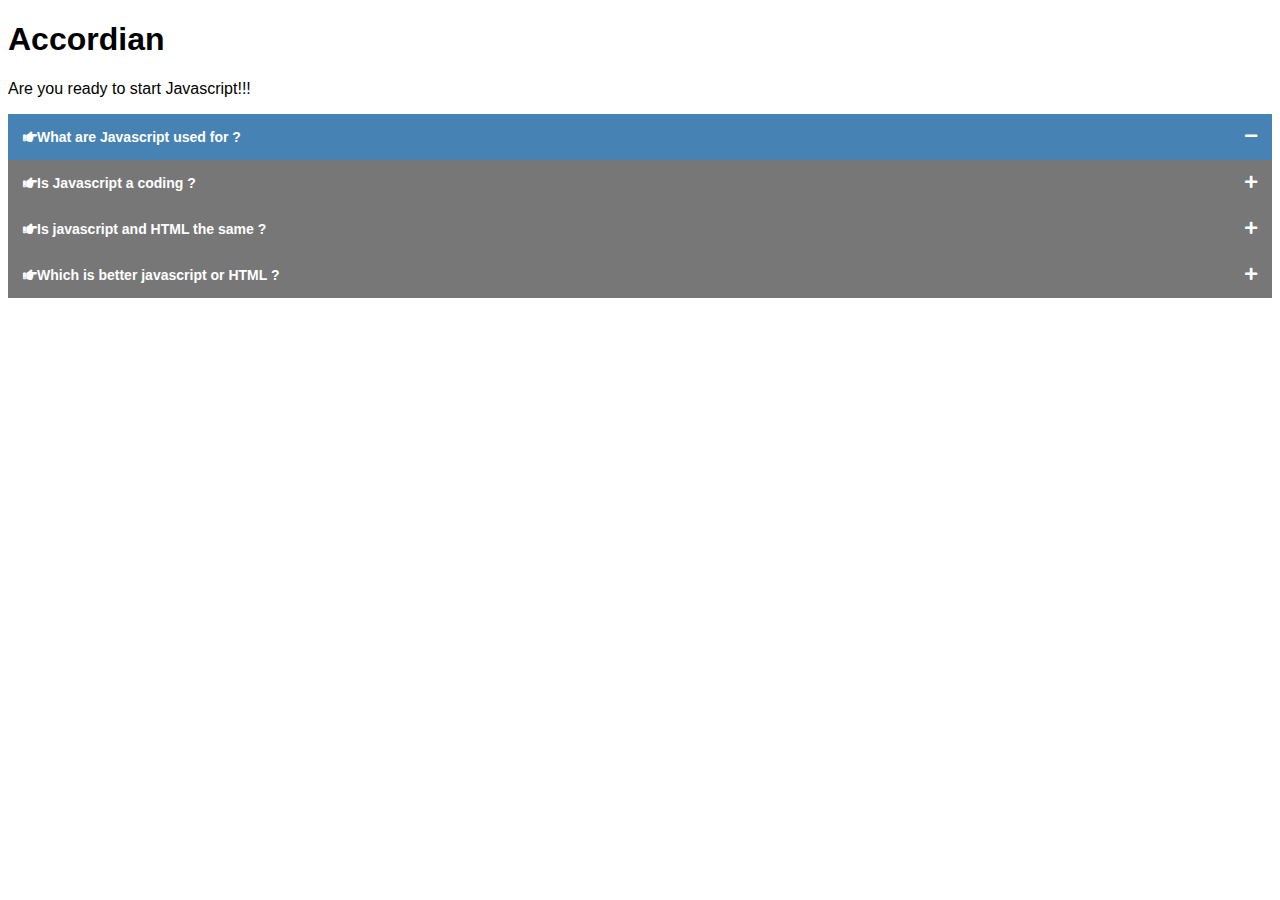
<file: l1accordian/index.html>
<!DOCTYPE html>
<html>
<head>
<title>Accordian</title>	
<link rel="stylesheet" href="https://cdnjs.cloudflare.com/ajax/libs/font-awesome/5.15.4/css/all.min.css" integrity="sha512-1ycn6IcaQQ40/MKBW2W4Rhis/DbILU74C1vSrLJxCq57o941Ym01SwNsOMqvEBFlcgUa6xLiPY/NS5R+E6ztJQ==" crossorigin="anonymous" referrerpolicy="no-referrer" />
<link rel="stylesheet" type="text/css" href="./style.css">
</head>
<body>
	
	<h1>Accordian</h1>
	<p>Are you ready to start Javascript!!! </p>
	<div class="accordian">
	<h1 class="acctitle active" ><i class="fas fa-hand-point-right"></i>What are Javascript used for ?</h1>
	<div class="accontent" >
		<p>Lorem Ipsum is simply dummy text of the printing and typesetting industry. Lorem Ipsum has been the industry's standard dummy text ever since the 1500s, when an unknown printer took a galley of type and scrambled it to make a type specimen book. It has survived not only five centuries, but also the leap into electronic typesetting, remaining essentially unchanged. It was popularised in the 1960s with the release of Letraset sheets containing Lorem Ipsum passages, and more recently with desktop publishing software like Aldus PageMaker including versions of Lorem Ipsum</p>
	</div>

	<h1 class="acctitle "><i class="fas fa-hand-point-right"></i>Is Javascript a coding ?</h1>
	<div class="accontent">
		<p>Lorem Ipsum is simply dummy text of the printing and typesetting industry. Lorem Ipsum has been the industry's standard dummy text ever since the 1500s, when an unknown printer took a galley of type and scrambled it to make a type specimen book. It has survived not only five centuries, but also the leap into electronic typesetting, remaining essentially unchanged. It was popularised in the 1960s with the release of Letraset sheets containing Lorem Ipsum passages, and more recently with desktop publishing software like Aldus PageMaker including versions of Lorem Ipsum</p>
	</div>

	<h1 class="acctitle"><i class="fas fa-hand-point-right"></i>Is javascript and HTML the same ?</h1>
	<div class="accontent">
		<p>Lorem Ipsum is simply dummy text of the printing and typesetting industry. Lorem Ipsum has been the industry's standard dummy text ever since the 1500s, when an unknown printer took a galley of type and scrambled it to make a type specimen book. It has survived not only five centuries, but also the leap into electronic typesetting, remaining essentially unchanged. It was popularised in the 1960s with the release of Letraset sheets containing Lorem Ipsum passages, and more recently with desktop publishing software like Aldus PageMaker including versions of Lorem Ipsum</p>
	</div>

	<h1 class="acctitle"><i class="fas fa-hand-point-right"></i>Which is better javascript or HTML ?</h1>
	<div class="accontent">
		<p>Lorem Ipsum is simply dummy text of the printing and typesetting industry. Lorem Ipsum has been the industry's standard dummy text ever since the 1500s, when an unknown printer took a galley of type and scrambled it to make a type specimen book. It has survived not only five centuries, but also the leap into electronic typesetting, remaining essentially unchanged. It was popularised in the 1960s with the release of Letraset sheets containing Lorem Ipsum passages, and more recently with desktop publishing software like Aldus PageMaker including versions of Lorem Ipsum</p>
		<p>Lorem Ipsum is simply dummy text of the printing and typesetting industry. Lorem Ipsum has been the industry's standard dummy text ever since the 1500s, when an unknown printer took a galley of type and scrambled it to make a type specimen book. It has survived not only five centuries, but also the leap into electronic typesetting, remaining essentially unchanged. It was popularised in the 1960s with the release of Letraset sheets containing Lorem Ipsum passages, and more recently with desktop publishing software like Aldus PageMaker including versions of Lorem Ipsum</p>
	</div>
	</div>





	<script src="./app.js" type="text/javascript"></script>
</body>
</html>
</file>
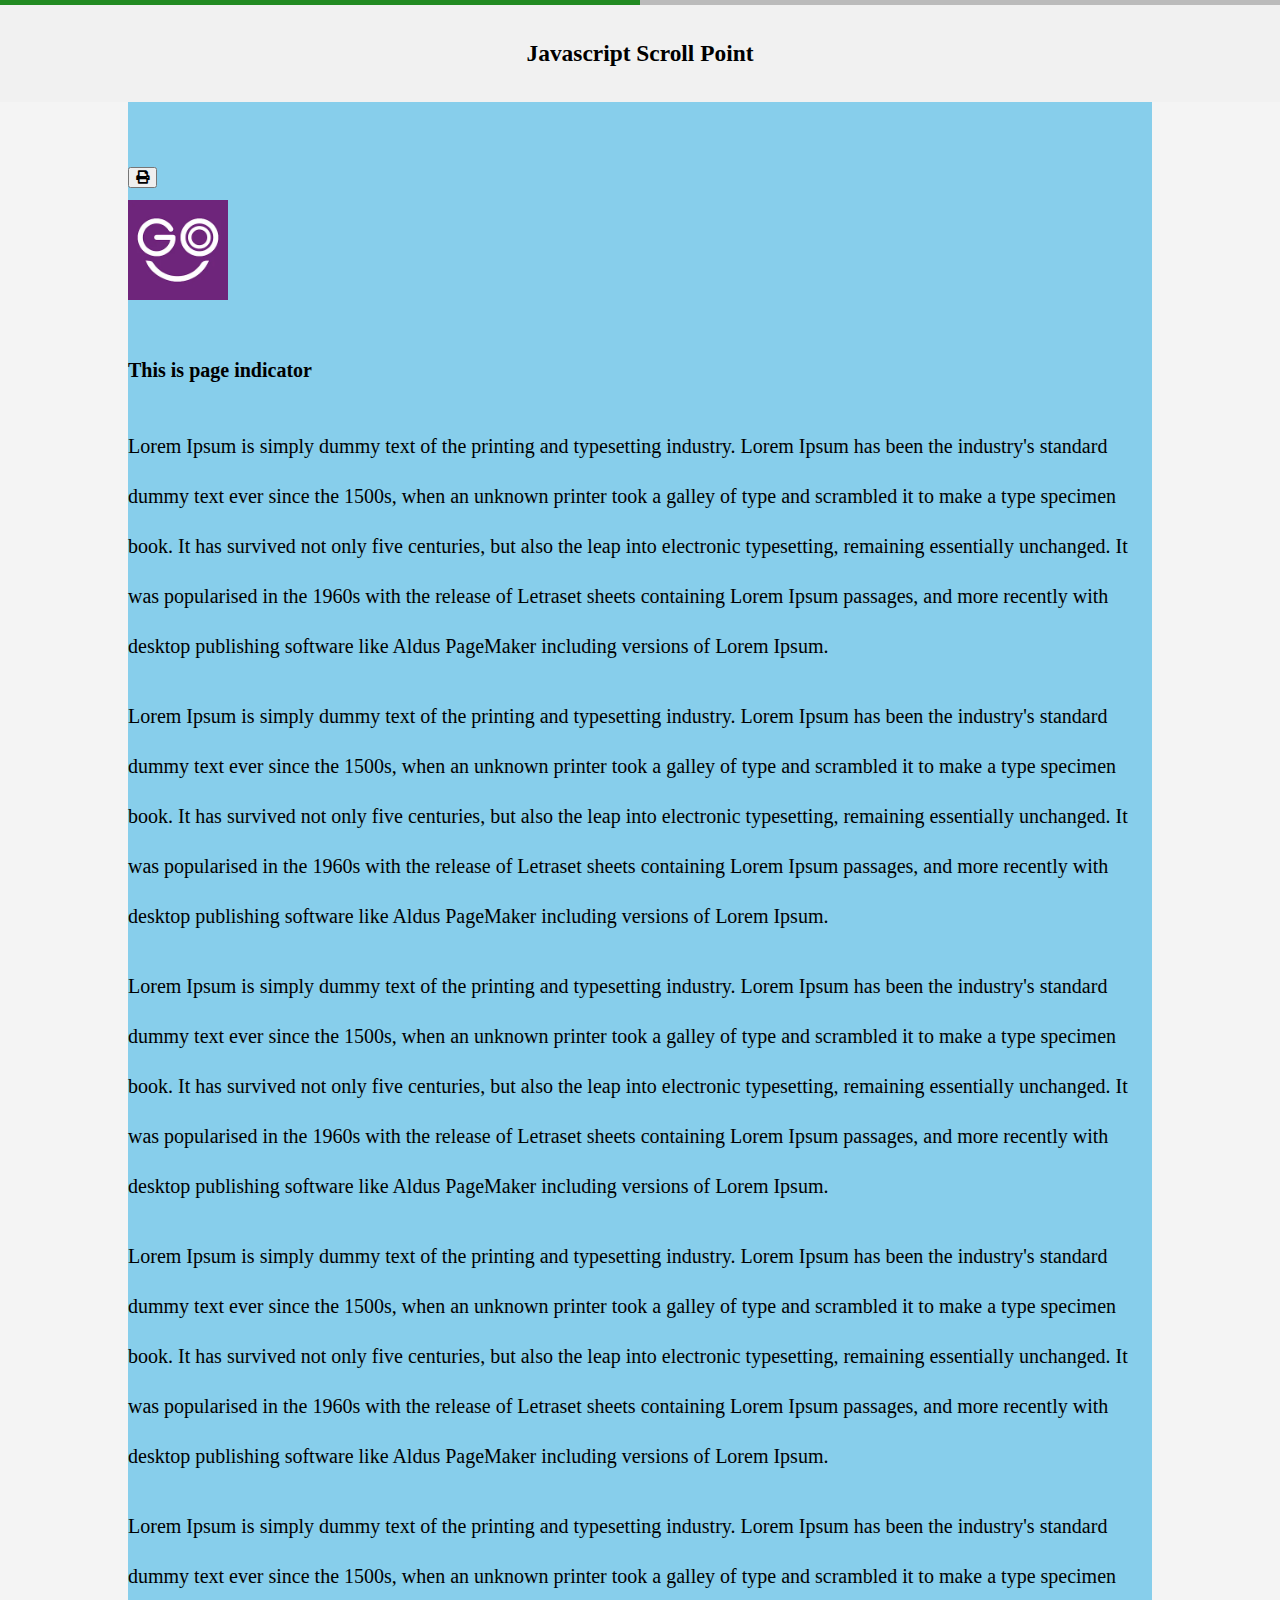
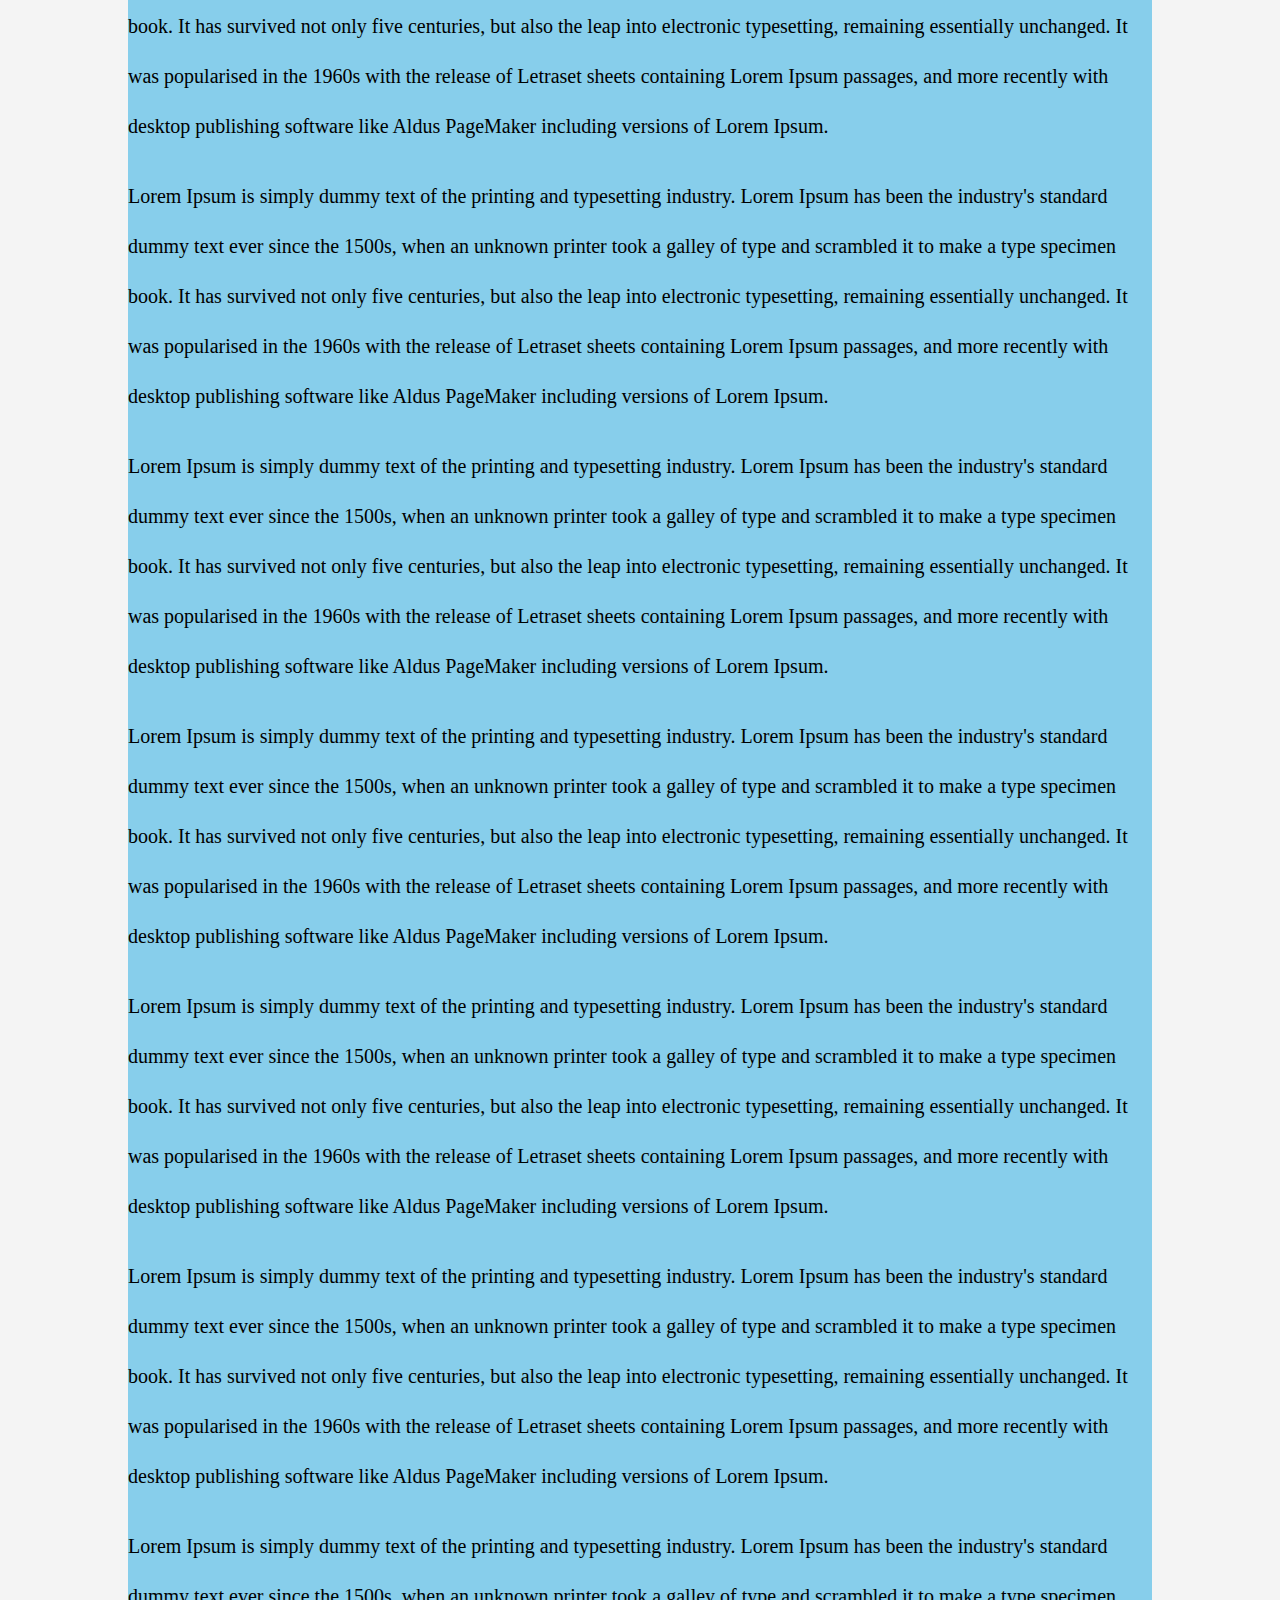
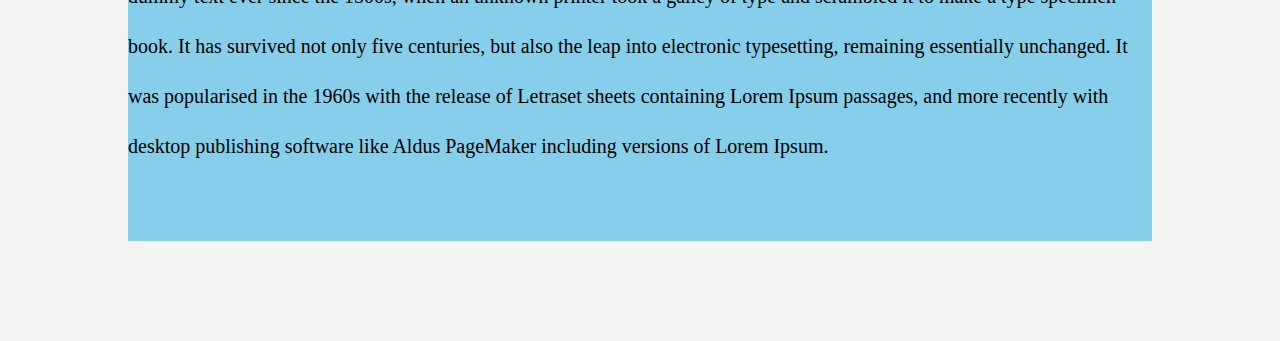
<file: l2scrollprocess/index.html>
<!DOCTYPE html>
<html>
<head>
	<title>Scroll Progress</title>
	
	<link rel="stylesheet" href="https://cdnjs.cloudflare.com/ajax/libs/font-awesome/5.15.4/css/all.min.css" integrity="sha512-1ycn6IcaQQ40/MKBW2W4Rhis/DbILU74C1vSrLJxCq57o941Ym01SwNsOMqvEBFlcgUa6xLiPY/NS5R+E6ztJQ==" crossorigin="anonymous" referrerpolicy="no-referrer" />
	<link rel="stylesheet" type="text/css" href="./style.css" media="all" />
	<link rel="stylesheet" type="text/css" href="./print.css" media="print" />


</head>
<body>
	<header class="header printarea">


		<div class="progress">
			<div id="progress-bar" class="progress-bar"></div>
			
		</div>
		<h3>Javascript Scroll Point</h3>
	</header>

	<section class="content">
		<button type="button" class="noprint" onclick="printme()"><i class="fas fa-print"></i></button>
		<div class="container printarea">
			
		<img src="./fav(2).png" width="100px" alt="favicon">
			<h4>This is page indicator</h4>
		<p class="pagebreak">Lorem Ipsum is simply dummy text of the printing and typesetting industry. Lorem Ipsum has been the industry's standard dummy text ever since the 1500s, when an unknown printer took a galley of type and scrambled it to make a type specimen book. It has survived not only five centuries, but also the leap into electronic typesetting, remaining essentially unchanged. It was popularised in the 1960s with the release of Letraset sheets containing Lorem Ipsum passages, and more recently with desktop publishing software like Aldus PageMaker including versions of Lorem Ipsum.

</p>

<p>Lorem Ipsum is simply dummy text of the printing and typesetting industry. Lorem Ipsum has been the industry's standard dummy text ever since the 1500s, when an unknown printer took a galley of type and scrambled it to make a type specimen book. It has survived not only five centuries, but also the leap into electronic typesetting, remaining essentially unchanged. It was popularised in the 1960s with the release of Letraset sheets containing Lorem Ipsum passages, and more recently with desktop publishing software like Aldus PageMaker including versions of Lorem Ipsum.

</p>

<p>Lorem Ipsum is simply dummy text of the printing and typesetting industry. Lorem Ipsum has been the industry's standard dummy text ever since the 1500s, when an unknown printer took a galley of type and scrambled it to make a type specimen book. It has survived not only five centuries, but also the leap into electronic typesetting, remaining essentially unchanged. It was popularised in the 1960s with the release of Letraset sheets containing Lorem Ipsum passages, and more recently with desktop publishing software like Aldus PageMaker including versions of Lorem Ipsum.

</p>

<p>Lorem Ipsum is simply dummy text of the printing and typesetting industry. Lorem Ipsum has been the industry's standard dummy text ever since the 1500s, when an unknown printer took a galley of type and scrambled it to make a type specimen book. It has survived not only five centuries, but also the leap into electronic typesetting, remaining essentially unchanged. It was popularised in the 1960s with the release of Letraset sheets containing Lorem Ipsum passages, and more recently with desktop publishing software like Aldus PageMaker including versions of Lorem Ipsum.

</p>

<p>Lorem Ipsum is simply dummy text of the printing and typesetting industry. Lorem Ipsum has been the industry's standard dummy text ever since the 1500s, when an unknown printer took a galley of type and scrambled it to make a type specimen book. It has survived not only five centuries, but also the leap into electronic typesetting, remaining essentially unchanged. It was popularised in the 1960s with the release of Letraset sheets containing Lorem Ipsum passages, and more recently with desktop publishing software like Aldus PageMaker including versions of Lorem Ipsum.

</p>

<p>Lorem Ipsum is simply dummy text of the printing and typesetting industry. Lorem Ipsum has been the industry's standard dummy text ever since the 1500s, when an unknown printer took a galley of type and scrambled it to make a type specimen book. It has survived not only five centuries, but also the leap into electronic typesetting, remaining essentially unchanged. It was popularised in the 1960s with the release of Letraset sheets containing Lorem Ipsum passages, and more recently with desktop publishing software like Aldus PageMaker including versions of Lorem Ipsum.

</p>

<p>Lorem Ipsum is simply dummy text of the printing and typesetting industry. Lorem Ipsum has been the industry's standard dummy text ever since the 1500s, when an unknown printer took a galley of type and scrambled it to make a type specimen book. It has survived not only five centuries, but also the leap into electronic typesetting, remaining essentially unchanged. It was popularised in the 1960s with the release of Letraset sheets containing Lorem Ipsum passages, and more recently with desktop publishing software like Aldus PageMaker including versions of Lorem Ipsum.

</p>
<p>Lorem Ipsum is simply dummy text of the printing and typesetting industry. Lorem Ipsum has been the industry's standard dummy text ever since the 1500s, when an unknown printer took a galley of type and scrambled it to make a type specimen book. It has survived not only five centuries, but also the leap into electronic typesetting, remaining essentially unchanged. It was popularised in the 1960s with the release of Letraset sheets containing Lorem Ipsum passages, and more recently with desktop publishing software like Aldus PageMaker including versions of Lorem Ipsum.

</p>
<p>Lorem Ipsum is simply dummy text of the printing and typesetting industry. Lorem Ipsum has been the industry's standard dummy text ever since the 1500s, when an unknown printer took a galley of type and scrambled it to make a type specimen book. It has survived not only five centuries, but also the leap into electronic typesetting, remaining essentially unchanged. It was popularised in the 1960s with the release of Letraset sheets containing Lorem Ipsum passages, and more recently with desktop publishing software like Aldus PageMaker including versions of Lorem Ipsum.

</p>

<p>Lorem Ipsum is simply dummy text of the printing and typesetting industry. Lorem Ipsum has been the industry's standard dummy text ever since the 1500s, when an unknown printer took a galley of type and scrambled it to make a type specimen book. It has survived not only five centuries, but also the leap into electronic typesetting, remaining essentially unchanged. It was popularised in the 1960s with the release of Letraset sheets containing Lorem Ipsum passages, and more recently with desktop publishing software like Aldus PageMaker including versions of Lorem Ipsum.

</p>
<p>Lorem Ipsum is simply dummy text of the printing and typesetting industry. Lorem Ipsum has been the industry's standard dummy text ever since the 1500s, when an unknown printer took a galley of type and scrambled it to make a type specimen book. It has survived not only five centuries, but also the leap into electronic typesetting, remaining essentially unchanged. It was popularised in the 1960s with the release of Letraset sheets containing Lorem Ipsum passages, and more recently with desktop publishing software like Aldus PageMaker including versions of Lorem Ipsum.

</p>
		</div>
	</section>



	<script src="./app.js" type="text/javascript"></script>
</body>
</html>
</file>
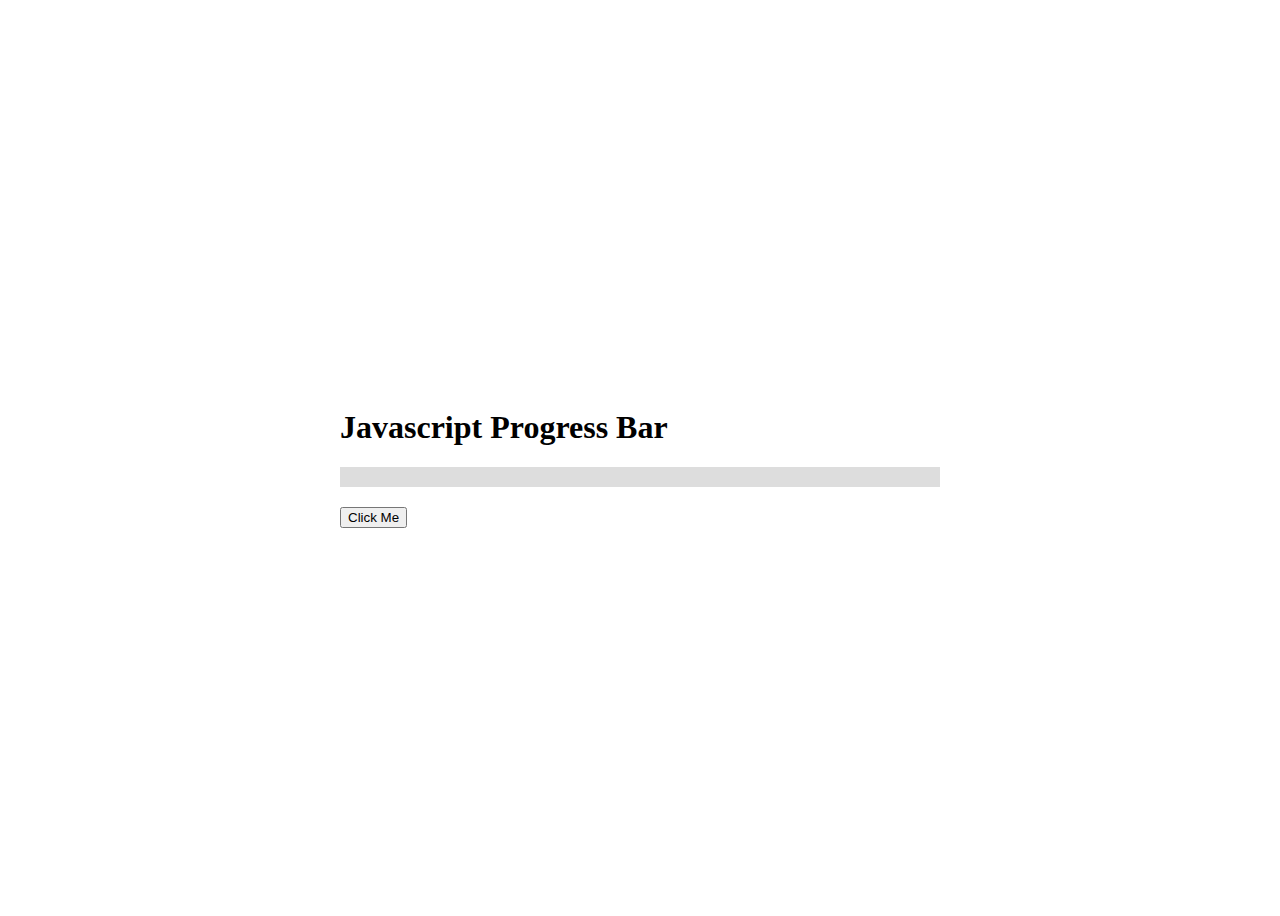
<file: l3progressbar/index.html>
<!DOCTYPE html>
<html>
<head>
	
	<title>Progress bar</title>
	<link rel="stylesheet" type="text/css" href="./style.css">
	<link rel="stylesheet" href="https://cdnjs.cloudflare.com/ajax/libs/font-awesome/5.15.4/css/all.min.css" integrity="sha512-1ycn6IcaQQ40/MKBW2W4Rhis/DbILU74C1vSrLJxCq57o941Ym01SwNsOMqvEBFlcgUa6xLiPY/NS5R+E6ztJQ==" crossorigin="anonymous" referrerpolicy="no-referrer" />
</head>
<body>
	<div class="container">
		<h1>Javascript Progress Bar</h1>

		<div class="progress">
			<div class="progress-bar" data-inc="0"></div>
		</div>

		<button class="download-btn">Click Me</button>
	</div>

	<script src="./app.js" type="text/javascript"></script>

</body>
</html>
</file>
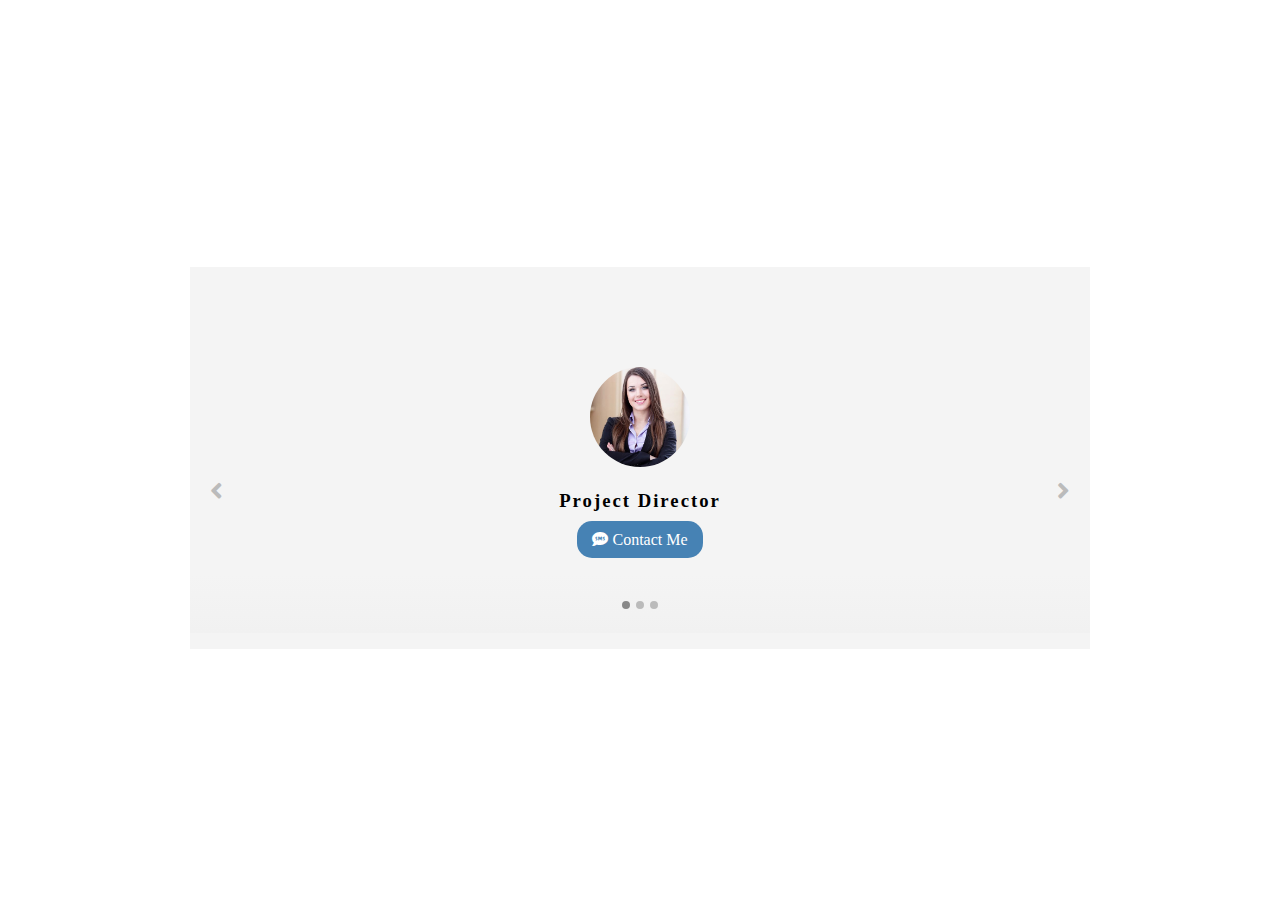
<file: l4slider/index.html>
<!DOCTYPE html>

<html>
<head>
	
	<title>Slider</title>
	<link rel="stylesheet" type="text/css" href="./style.css"/>
	<link rel="stylesheet" href="https://cdnjs.cloudflare.com/ajax/libs/font-awesome/5.15.4/css/all.min.css" integrity="sha512-1ycn6IcaQQ40/MKBW2W4Rhis/DbILU74C1vSrLJxCq57o941Ym01SwNsOMqvEBFlcgUa6xLiPY/NS5R+E6ztJQ==" crossorigin="anonymous" referrerpolicy="no-referrer" />
</head>
<body>


<div class="container">
		<div class="carousel">
			<ol class="carousel-indicators">
				

				<li class="dot" data-bs-slide-to="1"></li>
				<li class="dot" data-bs-slide-to="2"></li>
				<li class="dot" data-bs-slide-to="3"></li>

			</ol>

			<div class="carousel-inner">
				<div class="carousel-item">
					<img src="./user/user1.jpg" class="user" alt="user1"/>
					<h3 class="jobtitle">Project Director</h3>
					<a href="javascript:void(0);" class="contact-btn"><i class="fas fa-sms"></i> Contact Me</a>
				</div>

				<div class="carousel-item">
					<img src="./user/user2.jpg" class="user" alt="user2"/>
					<h3 class="jobtitle">Senior Developer</h3>
					<a href="javascript:void(0);" class="contact-btn"><i class="fas fa-envelope"></i> Email Me</a>
				</div>

				<div class="carousel-item">
					<img src="./user/user3.jpg" class="user" alt="user3"/>
					<h3 class="jobtitle">Junior Web Designer</h3>
					<a href="javascript:void(0);" class="contact-btn"><i class="fas fa-phone"></i> Call Me</a>
				</div>
			</div>

			<a href="javascript:void(0);" id="prev" class="carousel-control-prev"><i class="fas fa-angle-left"></i></a>
			<a href="javascript:void(0);" id="next" class="carousel-control-next"><i class="fas fa-angle-right"></i></a>
		</div>
		
</div>
	<script src="./app.js" type="text/javascript"></script>
</body>
</html>
</file>
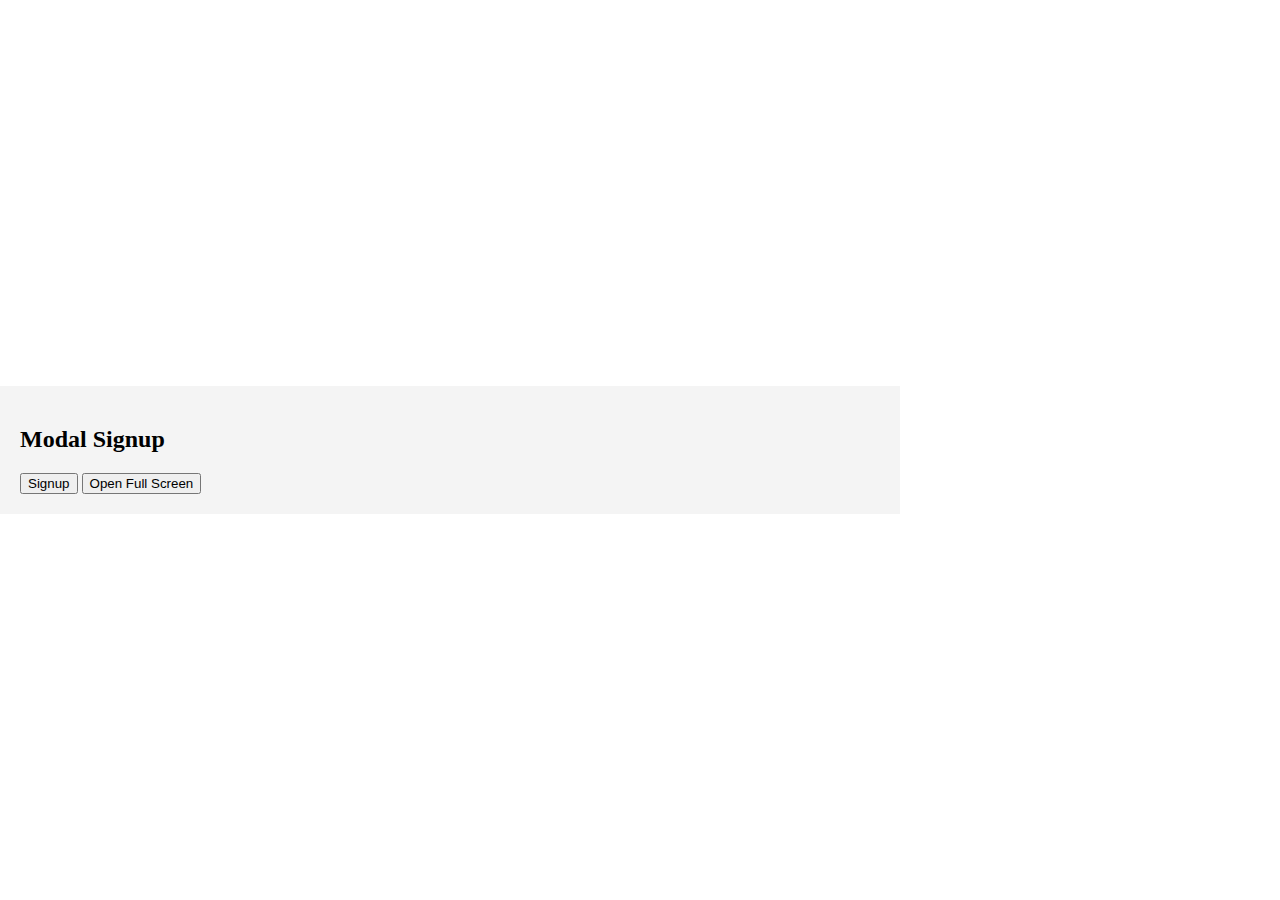
<file: l5modalbox/index.html>
<!DOCTYPE html>

<html>
<head>
	
	<title>ModalBox</title>
	<link rel="stylesheet" type="text/css" href="./style.css"/>
	<link rel="stylesheet" href="https://cdnjs.cloudflare.com/ajax/libs/font-awesome/5.15.4/css/all.min.css" integrity="sha512-1ycn6IcaQQ40/MKBW2W4Rhis/DbILU74C1vSrLJxCq57o941Ym01SwNsOMqvEBFlcgUa6xLiPY/NS5R+E6ztJQ==" crossorigin="anonymous" referrerpolicy="no-referrer" />
</head>
<body>

	<div class="container">
		<h2>Modal Signup</h2>
		<button id="btn-signup">Signup</button>
		<button id="btn-fullscreen">Open Full Screen</button>
<!-- start modal area -->
<!-- Start Singupmodel -->
		<div id="signupmodal" class="modal">
			<span class="btn-close">x</span>
			<form class="form" action="" method="">
				<h2>Register Form</h2>
				<div class="input-group">
					<i class="fas fa-user"></i>
					<input type="text" name="username" id="username" class="input-group-text" placeholder="Username"/>
					
				</div>

				<div class="input-group">
					<i class="fas fa-envelope"></i>
					<input type="text" name="email" id="email" class="input-group-text" placeholder="Email"/>
					
				</div>

				<div class="input-group">
					<i class="fas fa-key"></i>
					<input type="password" name="password" id="password" class="input-group-text" placeholder="Password"/>
					
				</div>

					<div class="d-grid">
				<button type="submit" class="btn">Register</button>
				</div>
			</form>
		</div>
		<!-- End Singup Modal -->
		<!-- End Modal Area -->
		
	</div>

	<script src="./app.js" type="text/javascript"></script>
</body>
</html>
</file>
<file: l1accordian/style.css>
body{
	font-family: sans-serif;
}

.accordian{
	width: 100%;

}
.acctitle{
	background-color: #777;
	color: #fff;
	font-size: 14px;
	user-select: none;

	padding: 15px;
	margin: 0;

	cursor: pointer;

	position: relative;
}
.acctitle:hover,.active{
	background-color: steelblue;
}
.acctitle::after{
	content: '\f067'; /*+*/
	font-family: 'Font Awesome 5 free';

	/*position: absolute;
	right: 15px;
	top: 50%;
	transform: translateY(-50%);*/

	float: right;

}
/*.active.acctitle::after{
	content: '\f068'; 
}*/

.active::after{
	content: '\f068';
	font-family: 'Font Awesome 5 Free';
}
.accontent{
	height: 0;
	background-color: #f4f4f4;
	text-indent: 50px;
	text-align: justify;
	font-size: 14px;

	padding: 0 20px;

	overflow: hidden;

	transition: height 0.3s ease-in-out;
}
</file>
<file: l2scrollprocess/style.css>
body{
	background: #f4f4f4;
	font-size: 20px;
	line-height: 50px;

	padding: 0 ;
	margin: 0;
}
.header{
	width: 100%;
	background: #f1f1f1;
	text-align: center;
	position: fixed;
	left: 0;
	top: 0;
}

.progress{
	width: 100%;
	height: 5px;
	background: #bbb;
}
.progress-bar{
	width: 50%;
	height: 5px;
	background: forestgreen;
}

.content{
	width: 80%;
	padding: 50px 0;
	margin: 100px auto;
	background: skyblue;
}

/*@media print{*/
	/*.noprint{
		display: none;
	}*/

	/**{*/
		/*visibility: hidden;*/

	/*} */
	/*.printarea *{*/
		/*visibility: visible;*/
	/*}*/
	/*.header{*/
		/*position: static; position :absolute; ကိုဖျက်တာ*/
	/*}*/
	/*.pagebreak{*/
		/*page-break-after: always;*/	/*စာပိုဒ်ကိုတစ်ပိုဒ်ထဲထုတ်ချင်တာ*/
	/*}*/
/*}*/
/*
@page{
	/*size: portrait;*/
	/*size: landscape;*/
	/*size: auto;*/
	/*size: A4;*/
	/*size: A4 landscape;*/

	/*size: 4in 6in;*/
	/*margin: 0; */ /* remove margin*/
}
*/
</file>
<file: l2scrollprocess/print.css>
body{
	background: silver;
	color: blue;
}

.print-btn{
	display: none;
}
.pagebreak{
	page-break-after: always;
}
.header{
	position: static;
	-webkit-print-color-adjust: exact;
}
.@page{
	margin: 0;
}
.content{
	-webkit-print-color-adjust: exact;
	padding: 0 50px;
	margin: 0 auto;
}
</file>
<file: l3progressbar/style.css>
body{
    height: 100vh;
    display: grid;
    place-items: center;
}

.container{
    width: 600px;
}

.progress{
    width: 100%;
    background-color: #ddd;
    margin-bottom: 20px;
}

.progress-bar{
    width: 0;
    height: 20px;
    background-color: forestgreen;
    position: relative;
}
.progress-bar::before{
    content: attr(data-inc);
    width: 100%;
    height: 100%;

    color: #fff;

    position: absolute;
    right: 15px;
    top: 0;

    display: flex;
    justify-content: end;
    align-items: center;
}
</file>
<file: l4slider/style.css>
*{
	box-sizing: border-box;
}

body{
	height: 100vh;
	display: grid;
	place-items: center;
}

.container{
	width: 900px;

}
.carousel{
	position: relative;
}

.carousel-inner{
	background: #f4f4f4;
}

.carousel-item{
	text-align: center;
	padding: 100px;

	display: none;
}

.user{
	width: 100px;
	height: 100px;

	border-radius: 50%;
}
.jobtitle{
	letter-spacing: 2px;
}

.contact-btn{
	background: steelblue;
	color: #fff;
	text-decoration: none;
	border-radius: 15px;
	padding: 10px 15px;
}

.carousel-indicators{
	width: 100%;
	text-align: center;
	background: linear-gradient(transparent,#f1f1f1) ;

	padding: 20px;
	position: absolute;
	bottom: 0;
	left: 50%;

	transform: translate(-50%);
}
.dot{
	list-style: none;
	width: 8px;
	height: 8px;
	border-radius: 50%;
	background: #bbb;

	display: inline-block;
	margin: 0 1px;
	cursor: pointer;
	transition: background 0.6s ease-in;
}
.dot:hover,.active{
	background-color: #888;
}

.carousel-control-prev,.carousel-control-next{
	color: #bbb;
	font-size: 25px;
	/*background: green;*/
	padding: 20px;

	position: absolute;
	
	top: 50%;

	transform: translatY(-50%);
}

.carousel-control-prev{
	left: 0;
}
.carousel-control-next{

	right: 0;
}
.carousel-control-prev:hover{
	color: #888;
	animation-name: forleft;
	animation-duration: 0.5s;
	animation-iteration-count: infinite;
	animation-direction: alternate;
}
.carousel-control-next:hover{
	color: #888;
	animation-name: forright;
	animation-duration: 0.5s;
	animation-iteration-count: infinite;
	animation-direction: alternate;
}


@keyframes forleft{
	from{
		left: 0;
		opacity: 0.5s;
	}
	to{
		left: 10px;
		opacity: 1;
	}
}

@keyframes forright{
	from{
		right: 0;
		opacity: 0.5s;
	}
	to{
		right: 10px;
		opacity: 1;
	}
}
</file>
<file: l5modalbox/style.css>
*{
	box-sizing: border-box;
}

body{
	height: 100vh;
	display: flex;
	place-items: center;

	padding: 0;
	margin: 0;
	
}
.container{
	width: 900px;
	background: #f4f4f4;
	padding: 20px;
}

.modal{
	width: 100%;
	height: 100%;
	background: #333;

	position: fixed;
	left: 0;
	top: 0;

	z-index: 10;

	display: none;
}
.btn-close{
	font-family: sans-serif;
	color: #f4f4f4;
	font-weight: bold;
	font-size: 30px;

	position: absolute;
	right: 40px;
	top: 20px;
	cursor: pointer;

}
.btn-close:hover{
	color: red;

}
.form{
	width: 500px;
	margin: auto;
}
.input-group{
	width: 100%;
	display: flex;
	margin-bottom: 15px;

}
.input-group .fas{
	width: 50px;
	background: steelblue;
	color: #fff;
	text-align: center;
	padding: 10px;
}
.input-group-text{
	width: 100%;
	padding: 10px;

	outline: none;
	
}
.input-group-text:focus{
	border: 2px solid steelblue;
}

.form h2{
	color:#f2f2f2;
}

.d-grid .btn{
	width: 100%;
	background-color: steelblue;
	color: #fff;
	border: none;
	padding: 15px 20px;

	cursor: pointer;
	opacity: 0.9;
}

.d-grid .btn:hover{
	opacity: 1;
}
</file>
